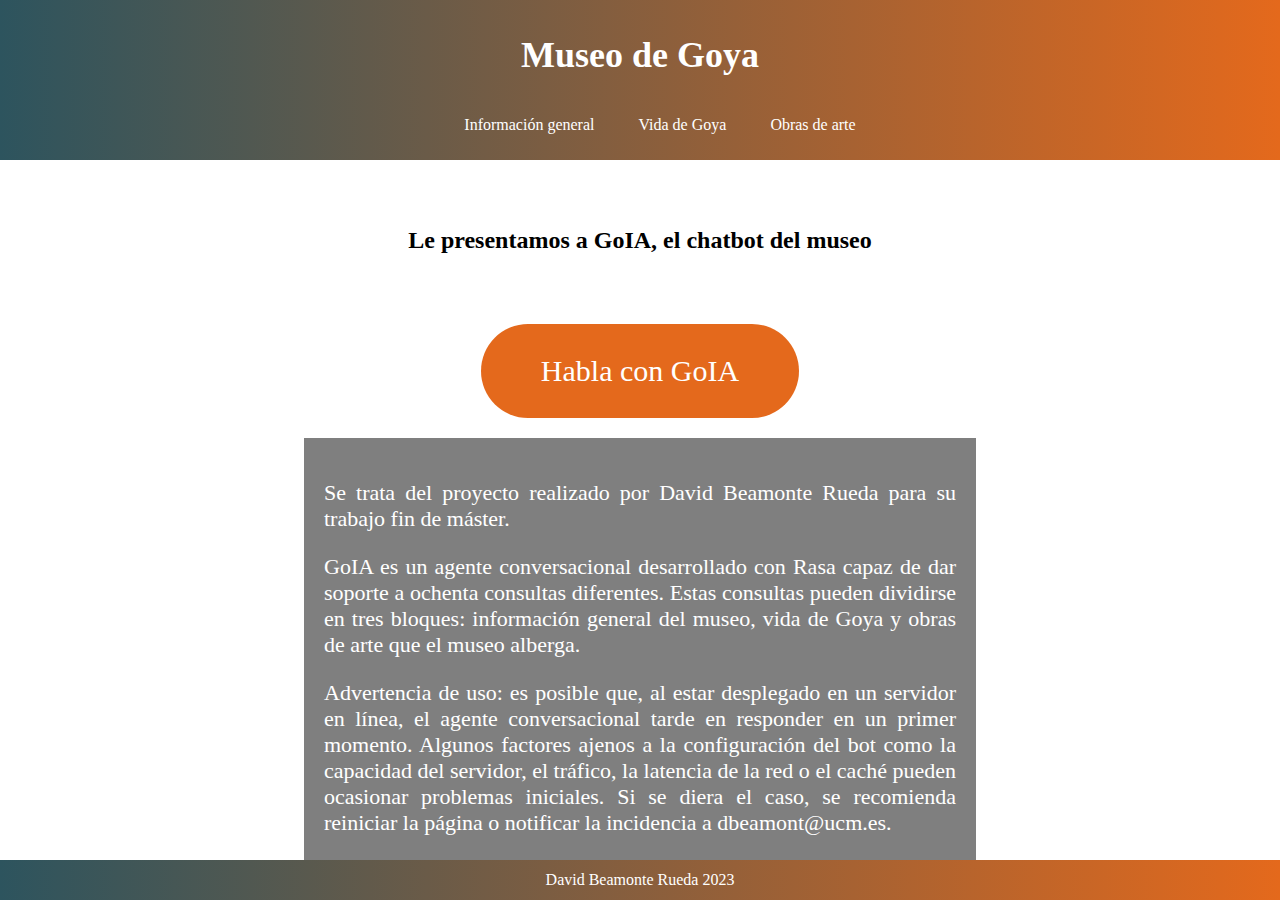
<file: index.html>
<!DOCTYPE html>
<html lang="es">
<head>
    <meta charset="UTF-8">
    <meta name="viewport" content="width=device-width, initial-scale=1.0">

    <title>Museo de Francisco de Goya</title>
    <link rel="stylesheet" href="style.css">
</head>




<body>
    <header class="header">
        <div class="centered-header">
            <h1>Museo de Goya</h1>
        </div>
        <div class="Pestanias">
            <nav>
                <ul>
                    <li><a href="#historia">Información general</a></li>
                    <li><a href="#entradas">Vida de Goya</a></li>
                    <li><a href="#contacto">Obras de arte</a></li>
                </ul>
            </nav>
        </div>
    </header>

    <div class="main-title">
        <h1>Bienvenido/a al museo</h1>
    </div>


    <div class="secondary-title">
        <h2>Le presentamos a GoIA, el chatbot del museo</h2>
    </div>

    <div class="chat-button">
        <a href="goia.html">Habla con GoIA</a>
    </div>

    <div class="chatbot-presentation">
        <p>Se trata del proyecto realizado por David Beamonte Rueda para su trabajo fin de máster.</p>
        <p>GoIA es un agente conversacional desarrollado con Rasa capaz de dar soporte a ochenta consultas diferentes. Estas consultas pueden dividirse en tres bloques: información general del museo, vida de Goya y obras de arte que el museo alberga.</p>
        <p>Advertencia de uso: es posible que, al estar desplegado en un servidor en línea, el agente conversacional tarde en responder en un primer momento. Algunos factores ajenos a la configuración del bot como la capacidad del servidor, el tráfico, la latencia de la red o el caché pueden ocasionar problemas iniciales. Si se diera el caso, se recomienda reiniciar la página o notificar la incidencia a dbeamont@ucm.es.</p>
    </div>


    <footer class="footer">
        <p>David Beamonte Rueda 2023</p>
    </footer>

</body>
</html>
</file>
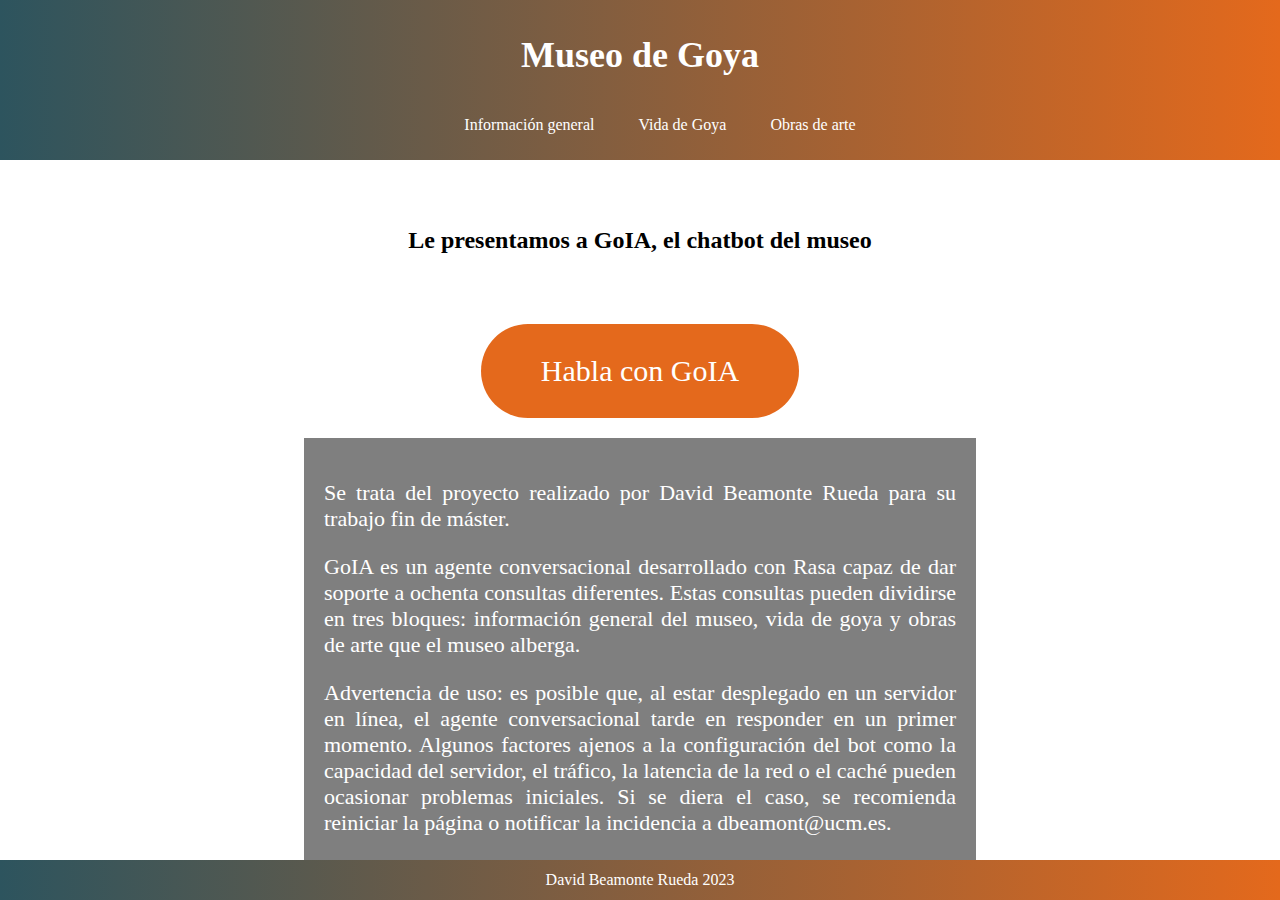
<file: inde.html>
<!DOCTYPE html>
<html lang="es">
<head>
    <meta charset="UTF-8">
    <meta name="viewport" content="width=device-width, initial-scale=1.0">

    <title>Museo de Francisco de Goya</title>
    <link rel="stylesheet" href="style.css">
</head>




<body>
    <header class="header">
        <div class="centered-header">
            <h1>Museo de Goya</h1>
        </div>
        <div class="Pestanias">
            <nav>
                <ul>
                    <li><a href="#historia">Información general</a></li>
                    <li><a href="#entradas">Vida de Goya</a></li>
                    <li><a href="#contacto">Obras de arte</a></li>
                </ul>
            </nav>
        </div>
    </header>

    <div class="main-title">
        <h1>Bienvenido/a al museo</h1>
    </div>


    <div class="secondary-title">
        <h2>Le presentamos a GoIA, el chatbot del museo</h2>
    </div>

    <div class="chat-button">
        <a href="goia.html">Habla con GoIA</a>
    </div>

    <div class="chatbot-presentation">
        <p>Se trata del proyecto realizado por David Beamonte Rueda para su trabajo fin de máster.</p>
        <p>GoIA es un agente conversacional desarrollado con Rasa capaz de dar soporte a ochenta consultas diferentes. Estas consultas pueden dividirse en tres bloques: información general del museo, vida de goya y obras de arte que el museo alberga.</p>
        <p>Advertencia de uso: es posible que, al estar desplegado en un servidor en línea, el agente conversacional tarde en responder en un primer momento. Algunos factores ajenos a la configuración del bot como la capacidad del servidor, el tráfico, la latencia de la red o el caché pueden ocasionar problemas iniciales. Si se diera el caso, se recomienda reiniciar la página o notificar la incidencia a dbeamont@ucm.es.</p>
    </div>


    <footer class="footer">
        <p>David Beamonte Rueda 2023</p>
    </footer>

</body>
</html>
</file>
<file: style.css>
/* Estilo para la cabecera principal */
.header {
    background: linear-gradient(to right, #2d545e, #e4691c);
    position: fixed;
    top: 0;
    left: 0;
    width: 100%;
    color: white;
    padding: 10px 0;
}

/* Estilo para los enlaces de la cabecera */
.header ul {
    list-style-type: none;
    text-align: center;
    align-items: center;
}

.pestanias {
    align-items: center;
    justify-content: center;
}

.header ul li {
    display: inline;
    margin: 0 20px;
}

.header ul li a {
    text-decoration: none;
    color: white;
    transition: color 0.3s;
}

.header ul li a:hover {
    color: #e4691c;
}

/* Estilo para el titular principal */
.main-title {
    text-align: center;
    margin-top: 100px;
}

/* Estilo para el contenedor del carrusel */


/* Estilo para el titular secundario */
.secondary-title {
    text-align: center;
    margin-top: 50px;
}

/* Estilo para la presentación del chatbot */
.chatbot-presentation {
    text-align: justify;
    margin: 20px;
    font-size: 22px;
}

/* Estilo para el botón de chat */
.chat-button {
    text-align: center;
    margin-top: 30px;
}

.chat-button a {
    display: inline-block;
    background-color: #e4691c;
    color: white;
    padding: 30px 60px;
    text-decoration: none;
    border-radius: 85px;
    transition: background-color 0.3s;
    font-size: 30px;
}

.chat-button a:hover {
    background-color: #ffbb6e;
}

/* Estilo para la mini cabecera al final de la página */
.footer {
    background: linear-gradient(to right, #2d545e, #e4691c);
    position: fixed;
    bottom: 0;
    left: 0;
    width: 100%;
    color: white;
    padding: 5px 0;
    display: flex; /* Habilita el uso de Flexbox */
    align-items: center; /* Centra verticalmente el contenido */
    justify-content: center; /* Centra horizontalmente el contenido */
    height: 30px;
}



body {
    background-image: url('https://upload.wikimedia.org/wikipedia/commons/thumb/7/76/El_dos_de_mayo_de_1808_en_Madrid.jpg/640px-El_dos_de_mayo_de_1808_en_Madrid.jpg'); /* Reemplaza 'ruta-de-tu-imagen.jpg' con la ruta de tu imagen */
    background-size: cover;
    background-repeat: no-repeat;
    background-attachment: fixed; /* Opcional: hace que la imagen de fondo sea fija */
    background-position: center center;
    color: white;
}

.chatbot-presentation {
    background-color: rgba(0, 0, 0, 0.5);
    color: white;
    padding: 20px;
    width: 50%;
    margin-left: auto;
    margin-right: auto;
}
.secondary-title {
    background-color: rgb(255, 255, 255, 0.5);
    color: black;
    padding: 20px;
}

.centered-header {
    display: flex;
    flex-direction: column;
    align-items: center;
    justify-content: center;
    height: 10vh; /* Ajusta la altura según tus preferencias */
}

.centered-header h1 {
    font-size: 36px; /* Tamaño del texto */
}
</file>
